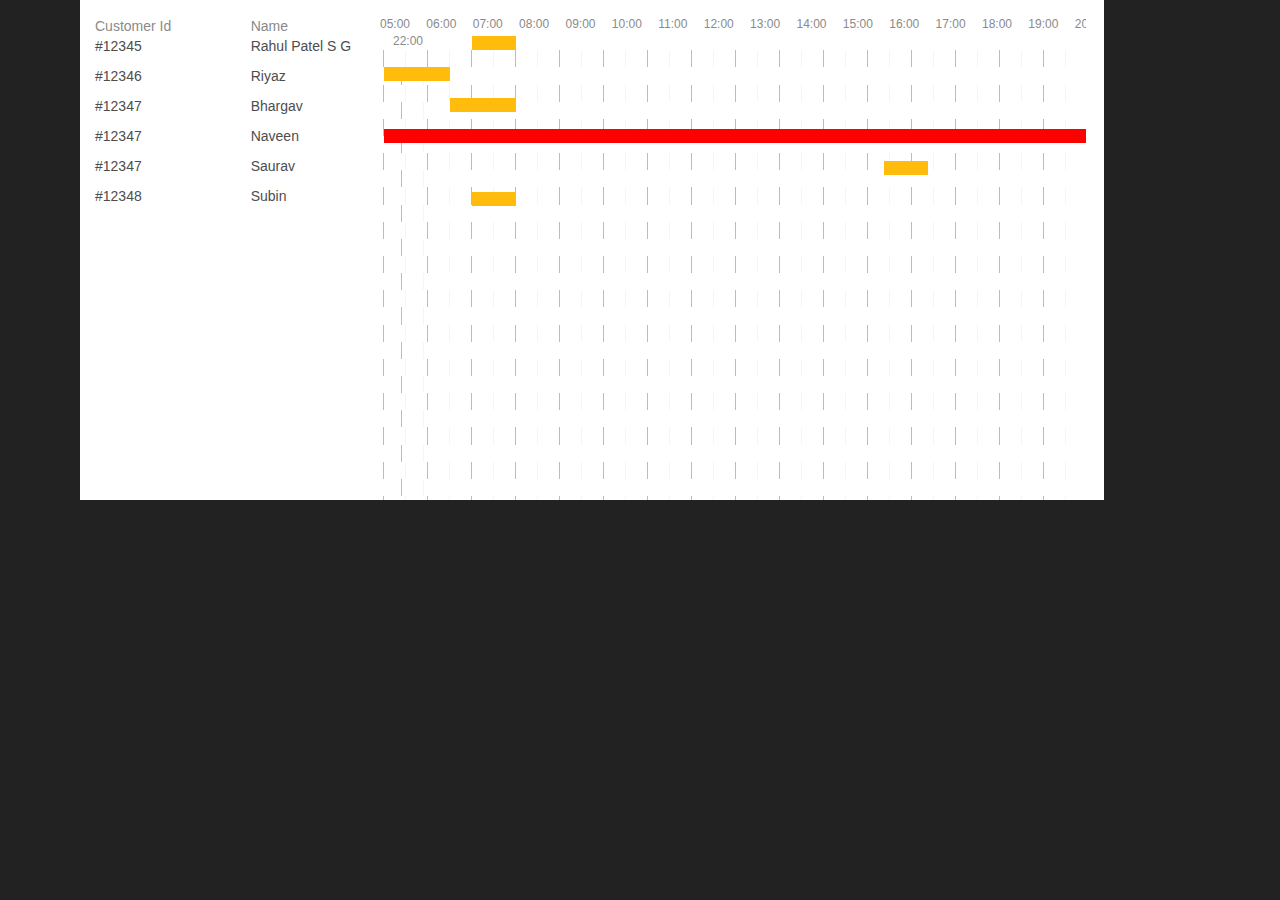
<file: index.html>
<!DOCTYPE html>
<html>

<head>

  <script src="http://code.jquery.com/jquery-2.1.1.min.js"></script>
  <script src="https://maxcdn.bootstrapcdn.com/bootstrap/3.3.7/js/bootstrap.min.js"></script>

  <!-- CSS -->
  <link rel="stylesheet" href="https://maxcdn.bootstrapcdn.com/bootstrap/3.3.7/css/bootstrap.min.css">
  <link rel="stylesheet" href="jsfiddlestyle.css"><!-- / template styles -->

  <!-- Google fonts -->
<link href="https://fonts.googleapis.com/css?family=Fira+Sans" rel="stylesheet">

</head>
<body  class=" bg-grey">


<section id="content">
 <div class="container-fluid body-padding ">
	

		
			<div class="col-md-11 col-sm-10 col-lg-11 col-xs-12 attendance-content ">
			
			<div class="col-md-12 col-sm-12 col-lg-12 col-xs-12 padding-none bg-white full-attendance">
				<div class="col-md-12 col-sm-12 col-lg-12 col-xs-12 padding-top ">
					<div class="col-md-2 col-sm-2 col-lg-2 col-xs-2 font-8a  font-14 customer-id">Customer Id</div>
					<div class="col-md-2 col-sm-2 col-lg-2 col-xs-2 font-8a  font-14 " style="width:12%;padding:0px;">Name</div>
					<div class="col-md-8 col-sm-8 col-lg-8 col-xs-8 font-8a  font-12" style="width:71%"></div>
				</div>
			<div class="col-md-12 col-sm-12 col-lg-12 col-xs-12 padding-none bg-white">
				<div class="col-md-12 col-sm-12 col-lg-12 col-xs-12 font-8a  font-12 bg-white" style="position:absolute">
						<div class="col-md-2 col-sm-2 col-lg-2 col-xs-2">&nbsp;</div>
				<div class="col-md-2 col-sm-2 col-lg-2 col-xs-2" style="width:12%;padding:0px;">&nbsp;</div>
					<div class="col-md-8 col-sm-8 col-lg-8 col-xs-8 font-8a  font-12 padding-none attendance-detail" style="">
						<div class="col-md-12 col-sm-12 col-lg-12 col-xs-12 padding-none" style="width:115%;">
							<span>05:00</span>
							<span class="span-pad-12">06:00</span>
							<span class="span-pad-12">07:00</span>
							<span class="span-pad-12">08:00</span>
							<span class="span-pad-12">09:00</span>
							<span class="span-pad-12">10:00</span>
							<span class="span-pad-12">11:00</span>
							<span class="span-pad-12">12:00</span>
							<span class="span-pad-12">13:00</span>
							<span class="span-pad-12">14:00</span>
							<span class="span-pad-12">15:00</span>
							<span class="span-pad-12">16:00</span>
							<span class="span-pad-12">17:00</span>
							<span class="span-pad-12">18:00</span>
							<span class="span-pad-12">19:00</span>
							<span class="span-pad-12">20:00</span>
							<span class="span-pad-12">21:00</span>
							<span class="span-pad-12">22:00</span>
						</div>	
	
							<div class="col-md-12 col-sm-12 col-lg-12 col-xs-12 padding-none attendance-line"></div>
							<!--Mark Attendance -->
							<div class="col-md-8 col-sm-8 col-lg-8 col-xs-8 padding-none mark-attendance" ></div>
		
					</div>
				</div>
					<!--Put details -->
			<div class="col-md-12 col-sm-12 col-lg-12 col-xs-12 font-8a  font-12 padding-none mark-name">
	
			</div>

			</div>
			</div>
			
			
		</div>
	
		
	</div>
<!--CONTAINER -->
</section>

 <script src="attendance.js"></script>
</body>
</html>
</file>
<file: jsfiddlestyle.css>
.body-padding{padding-left:4.643em;padding-right:4.643em;}

.font-12{font-size:12px;}
.font-14{font-size:14px;}
.font-16{font-size:16px;}
.font-18{font-size:18px;}

.font-light{font-weight: lighter;}
.font-bold{font-weight: 700;}
.font-semibold{font-weight: 700;}
.font-white{color:#fff;}
.font-grey{color:#a3a3a3;}
.font-black{color:#4d4d4d;}
.font-8a{color:#8a8a8a;}
.font-blue{color:#0fb5da;}
.bg-black{background-color:#000;}
.bg-white{background-color:#fff;}
.bg-grey{background-color:#222222;}
.padding-none{padding:0px;}
.padding-left{padding:0px;padding-left:10px;}
.padding-top{padding:0px;padding-top:16px;}
.padding-bottom{padding:0px;padding-bottom:16px;}
.padding-top-16{padding-top:16%;}
.pointer{cursor:pointer;}
.attendence,.assign-trainer,.span-content{padding-top:10px;}
.span-pad-12{padding-left:13px;}
.one-hour{border-right:1px solid #ffbc0d;float:left;width:22px;}
.first-hour{padding-left:0px;border-right:1px solid #ffbc0d;float:left;}
.half-hour{border-right:1px solid #f5f5f5;float:left;width:22px;}
.fill-attendance{background-color:#ffbc0d;height:14px;}
.fill-attendance-absent{background-color:red;height:14px;}
.attendance-gap{height:10px;}
.mark-attendance{position:absolute;margin-top:20px;margin-left:4px;}
.attendance-line{width:110%;}
.attendance-detail{width:71%;margin-top:-20px;overflow-x:scroll;overflow-y:hidden;min-height:480px;}
.full-attendance{min-height:500px;overflow-x:hidden;overflow-y:auto;}

/* Scroll Bar*/

.scroll::-webkit-scrollbar {
    width: 12px;
}

.scroll::-webkit-scrollbar-track {

    border-radius: 0px;
}

.scroll::-webkit-scrollbar-thumb {
    border-radius: 0px;
  
}

::-webkit-scrollbar {
    width: 10px;
    height: auto;
}
::-webkit-scrollbar-button {
    background: #e7e7e7;
}
::-webkit-scrollbar-track-piece {
    background: #e7e7e7;
}
::-webkit-scrollbar-thumb {
    background: #c0c0c0;
}
::-webkit-scrollbar:horizontal {
    height: 8px;
}
::-webkit-scrollbar-track:horizontal {
  border-width: 4px 0 0
}
::-webkit-scrollbar-thumb:horizontal {
  background: #c0c0c0;
}
::-webkit-scrollbar-track:horizontal {
  border-width: 6px 0 1px
}
::-webkit-scrollbar-thumb:horizontal {
  border-width: 6px 0 1px
}
::-webkit-scrollbar-thumb:horizontal {
  background-color: #C0C0C0;

  max-height: 8px;

}
</file>
